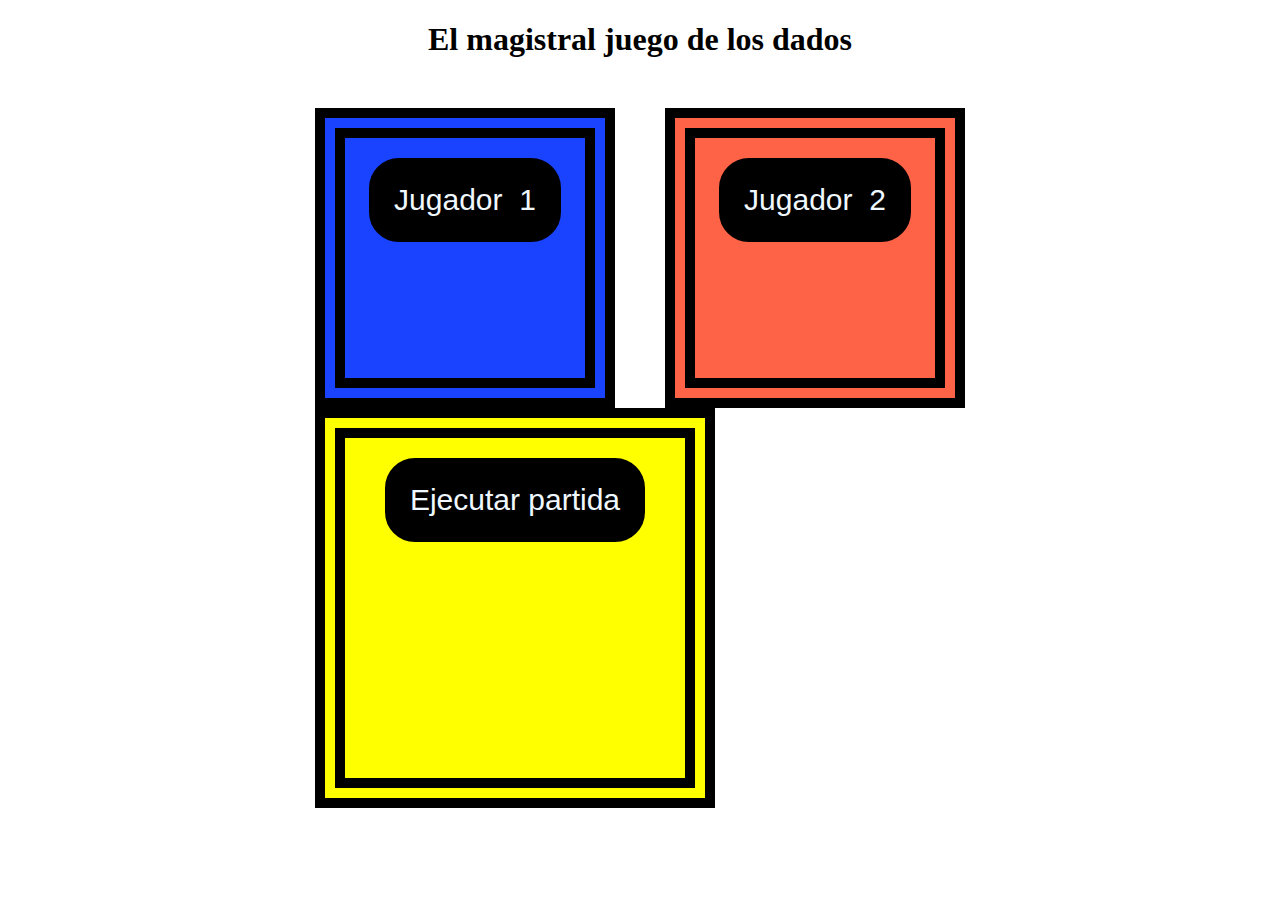
<file: 13_Clase_13/Ejercicio-2/index.html>
<!DOCTYPE html>
<html lang="es">
<head>
    <meta charset="UTF-8">
    <meta name="viewport" content="width=device-width, initial-scale=1.0">
    <link rel="shortcut icon" href="/JavaScript/12_Clase_12/Ejercicio-1/Img/favicon.png" type="image/x-icon">
    <link rel="stylesheet" href="style.css">
    <title>Dados vienen, dados, van...</title>
</head>
<body>
    <h1>El magistral juego de los dados</h1>

    <section id="cont-section">

        <div id="cont-jugadores">
            <div id="cont-jugador1">
                <input id="boton1" type="button" value="Jugador  1" onclick="turnoJugador1()">
                <div id="resultado1"></div>
            </div>

            <div id="cont-jugador2">
                <div>
                    <input id="boton2" type="button" value="Jugador  2" onclick="turnoJugador2()">
                </div>
                <div id="resultado2"></div>
            </div>
        </div>

        <div id="cont-partida">
            <input id="boton3" type="button" value="Ejecutar partida" onclick="ganadorPartida()">
            <div id="resultado3"></div>
        </div>

    </section>

    <script src="main.js"></script>
</body>
</html>
</file>
<file: 13_Clase_13/Ejercicio-2/style.css>
* {
    box-sizing: border-box;
}

body {
    text-align: center;
}

h1 {
    margin-bottom: 50px;
}

#cont-section {
    display: inline-block;
    gap: 50px;
}

#cont-jugadores {
    display: flex;
    gap: 50px;
}

#cont-jugador1 {
    background-color: rgb(25, 67, 254);
    border-color: rgb(0, 0, 0);
    border-style: double;
    border-width: 30px;
    width: 300px;
    height: 300px;
    font-size: 56px;
    text-shadow: 3px 3px 5px;
}

#cont-jugador2 {
    background-color: tomato;
    border-color: rgb(0, 0, 0);
    border-style: double;
    border-width: 30px;
    width: 300px;
    height: 300px;
    font-size: 56px;
    text-shadow: 3px 3px 5px;
}

#cont-partida {
    background-color: yellow;
    border-color: rgb(0, 0, 0);
    border-style: double;
    border-width: 30px;
    width: 400px;
    height: 400px;
    font-size: 56px;
    text-shadow: 3px 3px 5px;
    color: green;
}

input {
    font-size: 30px;
    font-family: Impact, Haettenschweiler, 'Arial Narrow Bold', sans-serif;
    background-color: rgb(0, 0, 0);
    color: aliceblue;
    border-radius: 30px;
    border-style: solid;
    border-width: 5px;
    padding: 20px;
    margin: 20px;
}

input:hover {
    font-size: 40px;
    background-color: rgb(229, 255, 0);
    border-radius: 30px;
    border-style: solid;
    border-width: 8px;
    color: black;
}

#resultado {
    background-color: aqua;
}
</file>
